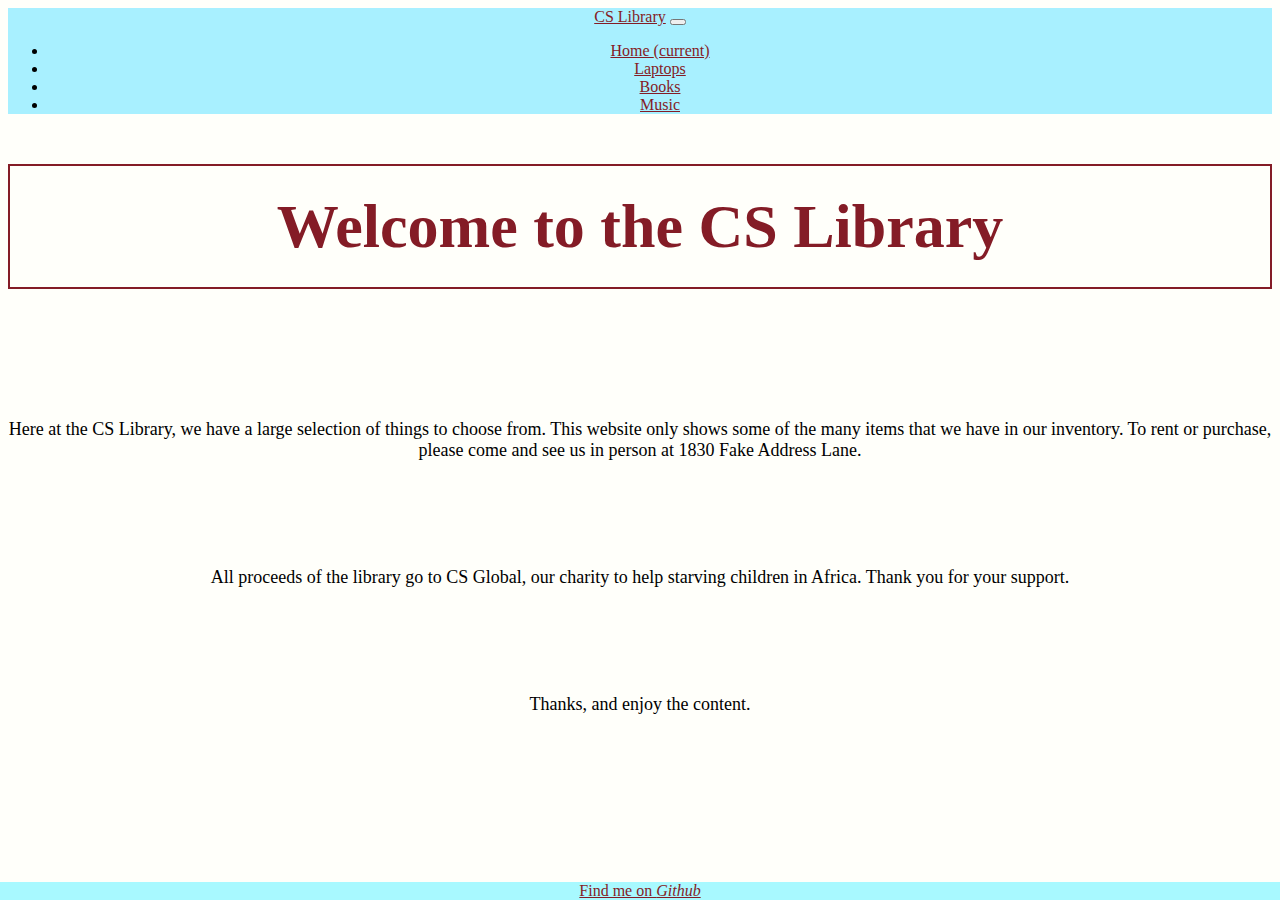
<file: index.html>
﻿<!DOCTYPE html>
<html>
<head>
    <link rel="stylesheet" href="https://stackpath.bootstrapcdn.com/bootstrap/4.1.3/css/bootstrap.min.css" integrity="sha384-MCw98/SFnGE8fJT3GXwEOngsV7Zt27NXFoaoApmYm81iuXoPkFOJwJ8ERdknLPMO" crossorigin="anonymous">
    <link rel="stylesheet" href="css/styles.css" />
    <title>CS Library</title>
</head>
<body>
    <script src="https://code.jquery.com/jquery-3.3.1.slim.min.js" integrity="sha384-q8i/X+965DzO0rT7abK41JStQIAqVgRVzpbzo5smXKp4YfRvH+8abtTE1Pi6jizo" crossorigin="anonymous"></script>
    <script src="https://cdnjs.cloudflare.com/ajax/libs/popper.js/1.14.3/umd/popper.min.js" integrity="sha384-ZMP7rVo3mIykV+2+9J3UJ46jBk0WLaUAdn689aCwoqbBJiSnjAK/l8WvCWPIPm49" crossorigin="anonymous"></script>
    <script src="https://stackpath.bootstrapcdn.com/bootstrap/4.1.3/js/bootstrap.min.js" integrity="sha384-ChfqqxuZUCnJSK3+MXmPNIyE6ZbWh2IMqE241rYiqJxyMiZ6OW/JmZQ5stwEULTy" crossorigin="anonymous"></script>
    <nav class="navbar navbar-expand-lg navbar-light bg-light">
        <a class="navbar-brand" href="index.html">CS Library</a>
        <button class="navbar-toggler" type="button" data-toggle="collapse" data-target="#navbarNav" aria-controls="navbarNav" aria-expanded="false" aria-label="Toggle navigation">
            <span class="navbar-toggler-icon"></span>
        </button>
        <div class="collapse navbar-collapse" id="navbarNav">
            <ul class="navbar-nav">
                <li class="nav-item active">
                    <a class="nav-link" href="index.html">Home <span class="sr-only">(current)</span></a>
                </li>
                <li class="nav-item">
                    <a class="nav-link" href="pages/Laptops.html">Laptops</a>
                </li>
                <li class="nav-item">
                    <a class="nav-link" href="pages/Books.html">Books</a>
                </li>
                <li class="nav-item">
                    <a class="nav-link" href="pages/Music.html">Music</a>
                </li>
            </ul>
        </div>
    </nav>
    <h1>Welcome to the CS Library</h1>
    <div class="Space"></div>
    <p>Here at the CS Library, we have a large selection of things to choose from. This website only shows some of the many items that we have in our inventory. To rent or purchase, please come and see us in person at 1830 Fake Address Lane.</p>
    <div class="Space"></div>
    <p>All proceeds of the library go to CS Global, our charity to help starving children in Africa. Thank you for your support.</p>
    <div class="Space"></div>
    <p>Thanks, and enjoy the content.</p>
    <a class="footer" href="https://github.com/Ashaman47/CS-260">Find me on <em>Github</em></a>

</body>
</html>
</file>
<file: css/styles.css>
.navbar-dark .navbar-nav .nav-link:focus, .navbar-dark .navbar-nav .nav-link:hover {
	color: #841C26 !important;
	background-color: #FFFFFA;
}

.navbar-dark .navbar-nav .nav-link {
	color: #841C26 !important;
}
.navbar-brand {
	color: #841C26 !important;
}
.bg-dark {
	background-color: #841C26 !important;
}
.bg-light {
	background-color: #A8F0FF !important;
}
.nav-link {
	color: #841C26 !important;
}
body{
	background-color:#FFFFFA;
	text-align: center;
}
h1 {
	margin-top: 50px;
	font-size: 62px;
	border: 2px solid #841C26;
	color: #841C26;
	padding: 25px;
}
.footer {
	position: fixed;
	left: 0;
	bottom: 0;
	width: 100%;
	background-color: #A8F9FF;
	color: #841C26;
	text-align: center;
}

img {
	width: 100%;
	margin: 10px;
}
.row{
	width: 100%;
	margin-top: 5px;
}
.col{
	height: 100%;
}

p {
	font-size: 18px;
}
.Space{
	height: 70px;

}
</file>
